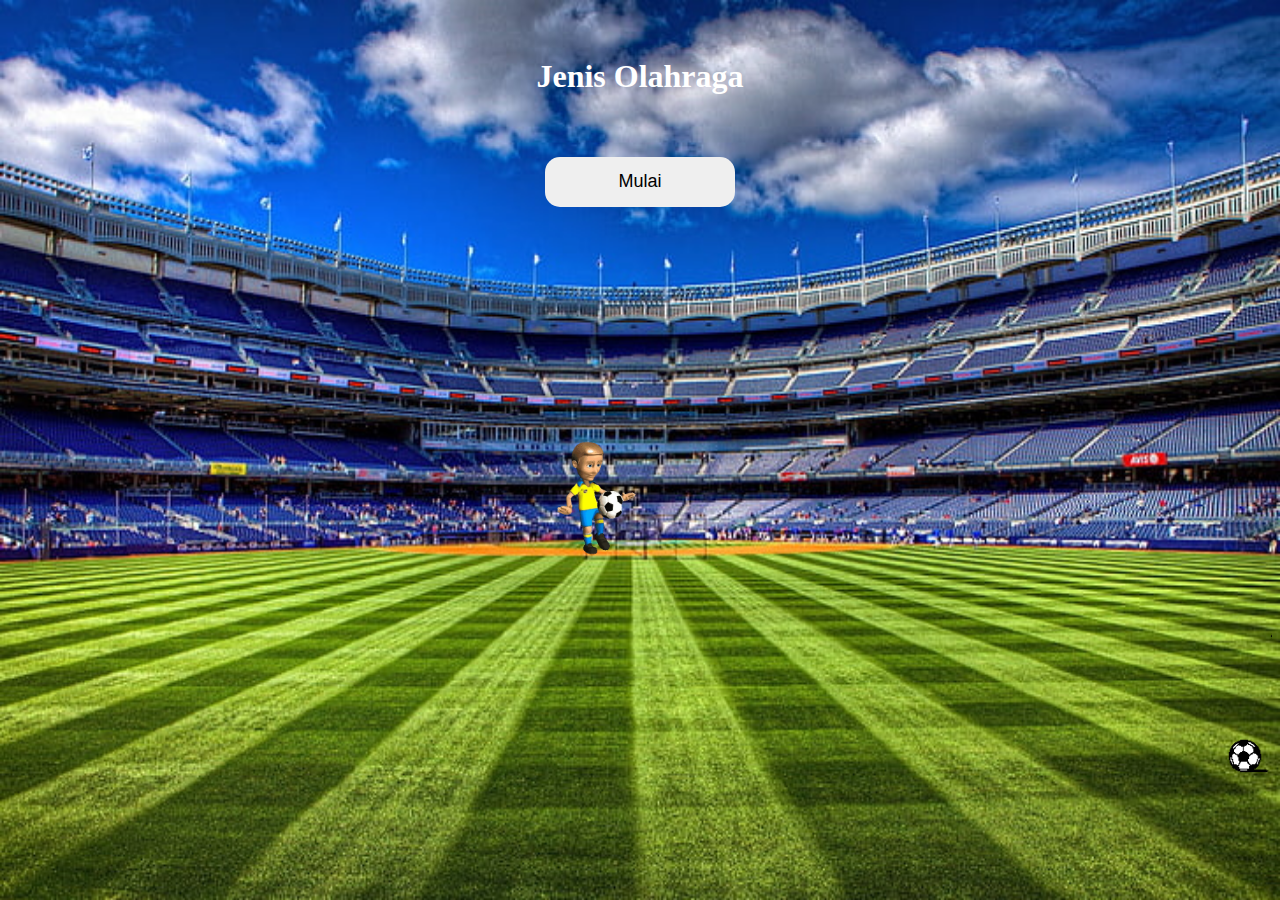
<file: index.html>
<!DOCTYPE html>
<html lang="en">
<head>
    <meta charset="UTF-8">
    <meta http-equiv="X-UA-Compatible" content="IE=edge">
    <meta name="viewport" content="width=device-width, initial-scale=1.0">
    <title>Jenis Olahraga</title>
    <link rel="stylesheet" href="style.css">
    <link rel="preconnect" href="https://fonts.googleapis.com">
<link rel="preconnect" href="https://fonts.gstatic.com" crossorigin>
<link href="https://fonts.googleapis.com/css2?family=Rubik+Dirt&family=Silkscreen:wght@700&display=swap" rel="stylesheet">
</head>
<h1 class="text-center white">
    <br>Jenis Olahraga
</h1>
<body background="wallpaper.jpg">
    <div class="text-center wrappermulai">
<button onclick="document.location='main menu.html'" class="button text-center">Mulai</button><br>
    <img class="image2" width="100px" src="orang 1.gif">
    <marquee direction="left">
        <img class="image1" width="140px" src="orang 2.gif">
    </marquee>
</div>
</body>
</html>
</file>
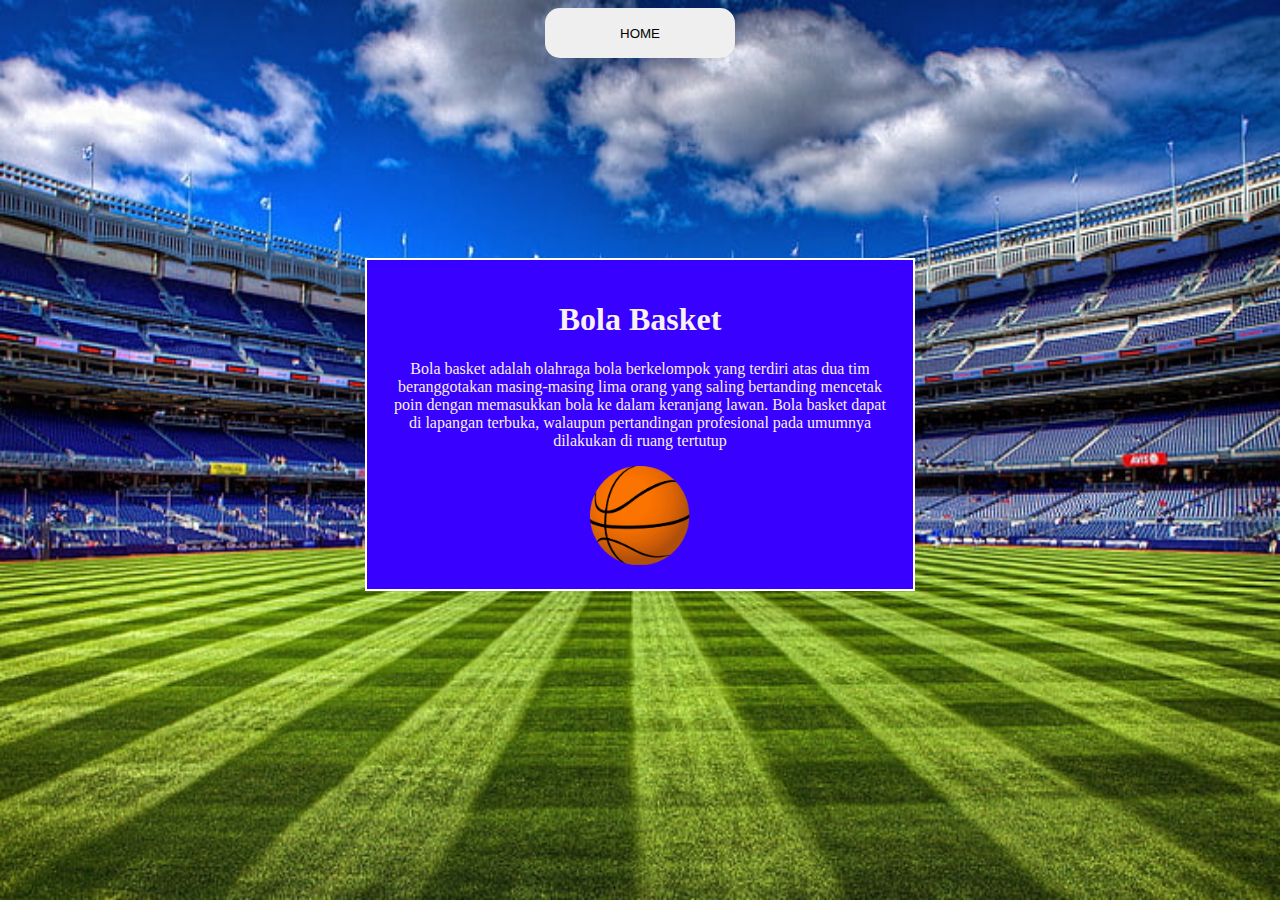
<file: bola basket.html>
<!DOCTYPE html>
<html lang="en">
<head>
    <meta charset="UTF-8">
    <meta http-equiv="X-UA-Compatible" content="IE=edge">
    <meta name="viewport" content="width=device-width, initial-scale=1.0">
    <link rel="stylesheet" href="style.css">
    <title>Document</title>
</head>
<body background="wallpaper.jpg">
    <div class="home">
        <button onclick="document.location='main menu.html'" class="btnhome text-center title">HOME</button>
    </div>
    <div class="wrapper">
        <div class="card2 text-center">
            <h1>Bola Basket</h1>
            <p> 
                Bola basket adalah olahraga bola berkelompok yang terdiri atas dua tim beranggotakan masing-masing lima orang yang saling bertanding mencetak poin dengan memasukkan bola ke dalam keranjang lawan. 
                Bola basket dapat di lapangan terbuka, walaupun pertandingan profesional pada umumnya dilakukan di ruang tertutup
            </p>
            <img class="image" width="100px" src="basket.png"> 
        </div>
</body>
</html>
</file>
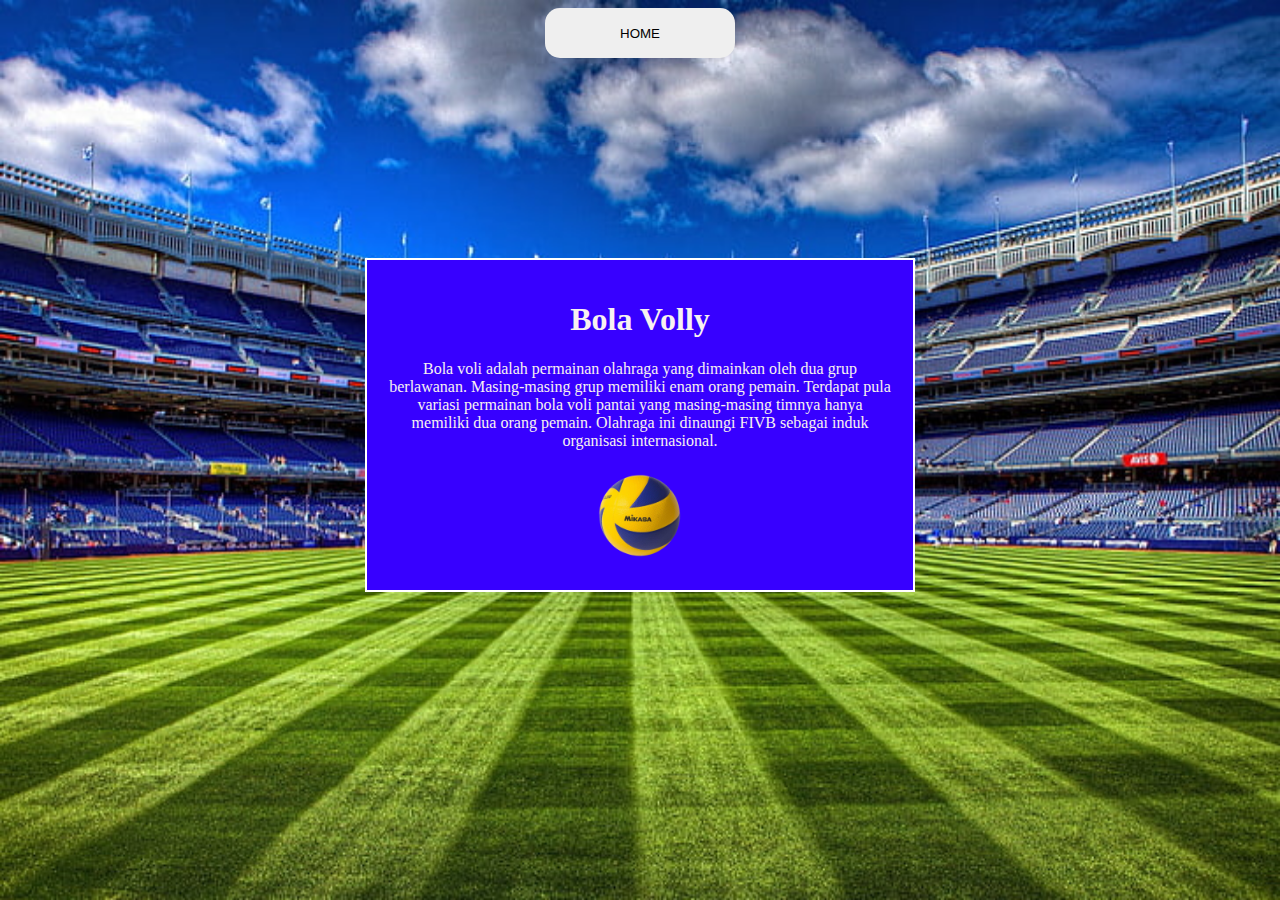
<file: bola volly.html>
<!DOCTYPE html>
<html lang="en">
<head>
    <meta charset="UTF-8">
    <meta http-equiv="X-UA-Compatible" content="IE=edge">
    <meta name="viewport" content="width=device-width, initial-scale=1.0">
    <link rel="stylesheet" href="style.css">
    <title>Document</title>
</head>
<body background="wallpaper.jpg">
    <div class="home">
        <button onclick="document.location='main menu.html'" class="btnhome text-center title">HOME</button>
    </div>
    <div class="wrapper">
        <div class="card2 text-center">
            <h1>Bola Volly</h1>
            <p> 
                Bola voli adalah permainan olahraga yang dimainkan oleh dua grup berlawanan. Masing-masing grup memiliki enam orang pemain.
                 Terdapat pula variasi permainan bola voli pantai yang masing-masing timnya hanya memiliki dua orang pemain. Olahraga ini dinaungi FIVB sebagai induk organisasi internasional. 
            </p>
            <img class="image" width="100px" src="volly.png">
        </div>
</body>
</html>
</file>
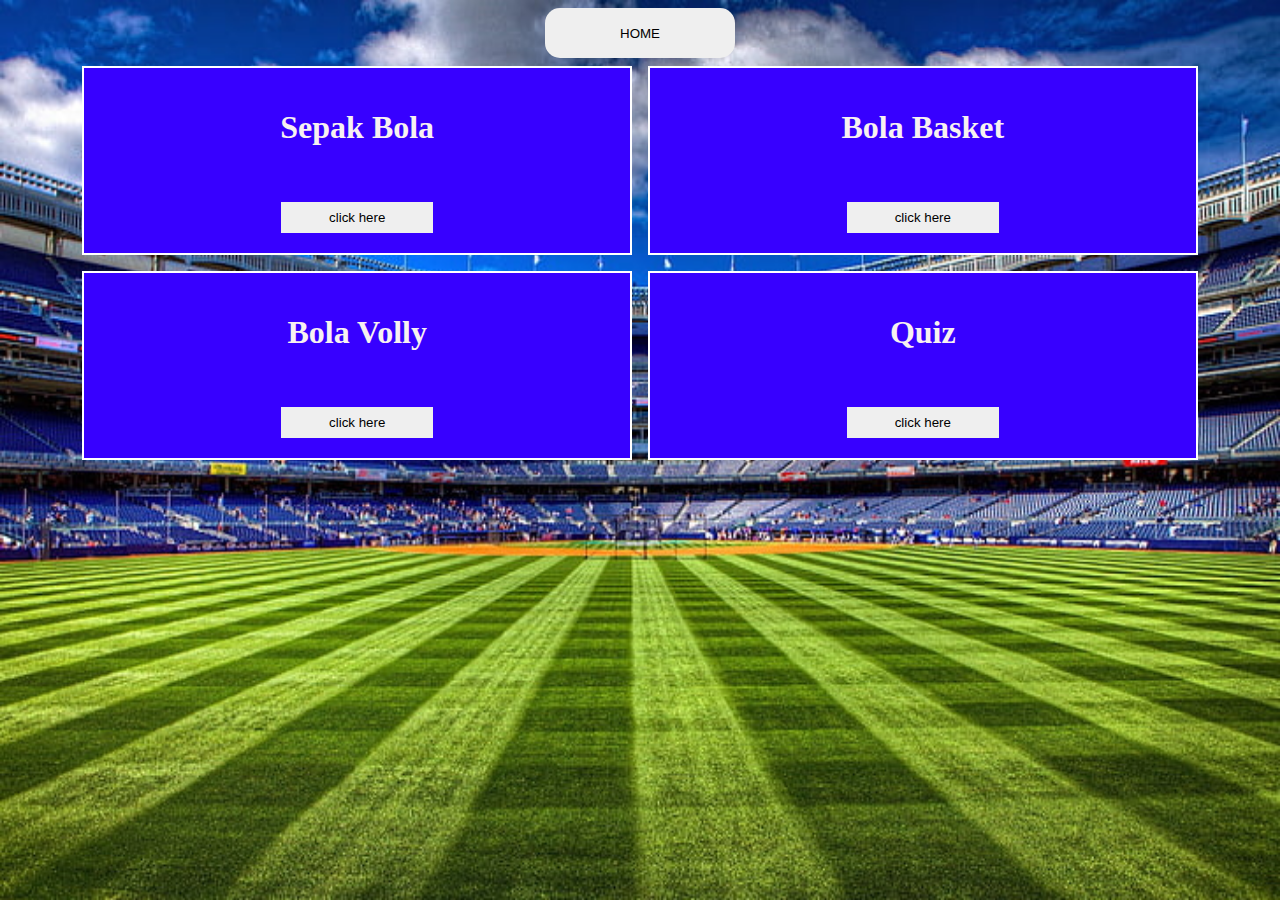
<file: main menu.html>
<!DOCTYPE html>
<html lang="en">
<head>
    <meta charset="UTF-8">
    <meta http-equiv="X-UA-Compatible" content="IE=edge">
    <meta name="viewport" content="width=device-width, initial-scale=1.0">
    <link rel="stylesheet" href="style.css">
    <link rel="stylesheet" href="https://cdnjs.cloudflare.com/ajax/libs/font-awesome/6.2.0/css/all.min.css" 
    integrity="sha512-xh6O/CkQoPOWDdYTDqeRdPCVd1SpvCA9XXcUnZS2FmJNp1coAFzvtCN9BmamE+4aHK8yyUHUSCcJHgXloTyT2A==" 
    crossorigin="anonymous" referrerpolicy="no-referrer" />
    <title>Document</title>
</head>
<body background="wallpaper.jpg">
    <div class="home">
        <button onclick="document.location='index.html'" class="btnhome text-center title">HOME</button>
    </div>
    <div class="wrapper">
        <div class="card text-center">
            <h1>Sepak Bola</h1>
            <i class="fa-solid fa-futbol"></i> <br> 
            <button onclick="document.location='sepak bola.html'" class="btn">click here</button>
        </a>
        </div>
        <div class="card text-center">
            <h1>Bola Basket</h1>
            <i class="fa-solid fa-basketball"></i> <br> 
            <button onclick="document.location='bola basket.html'" class="btn">click here</button>
            </a>
        </div>
        <div class="card text-center">
            <h1>Bola Volly</h1>
            <i class="fa-solid fa-volleyball"></i> <br>
            <button onclick="document.location='bola volly.html'" class="btn">click here</button>
        </div>
        <div class="card text-center">
            <h1>Quiz</h1>
            <i class="fa-sharp fa-solid fa-question"></i> <br>
            <button onclick="document.location='https://forms.gle/W7f6kt9hmF2kYtKn6'" class="btn">click here</button>
            </a>
        </div>
</body>
</html>
</file>
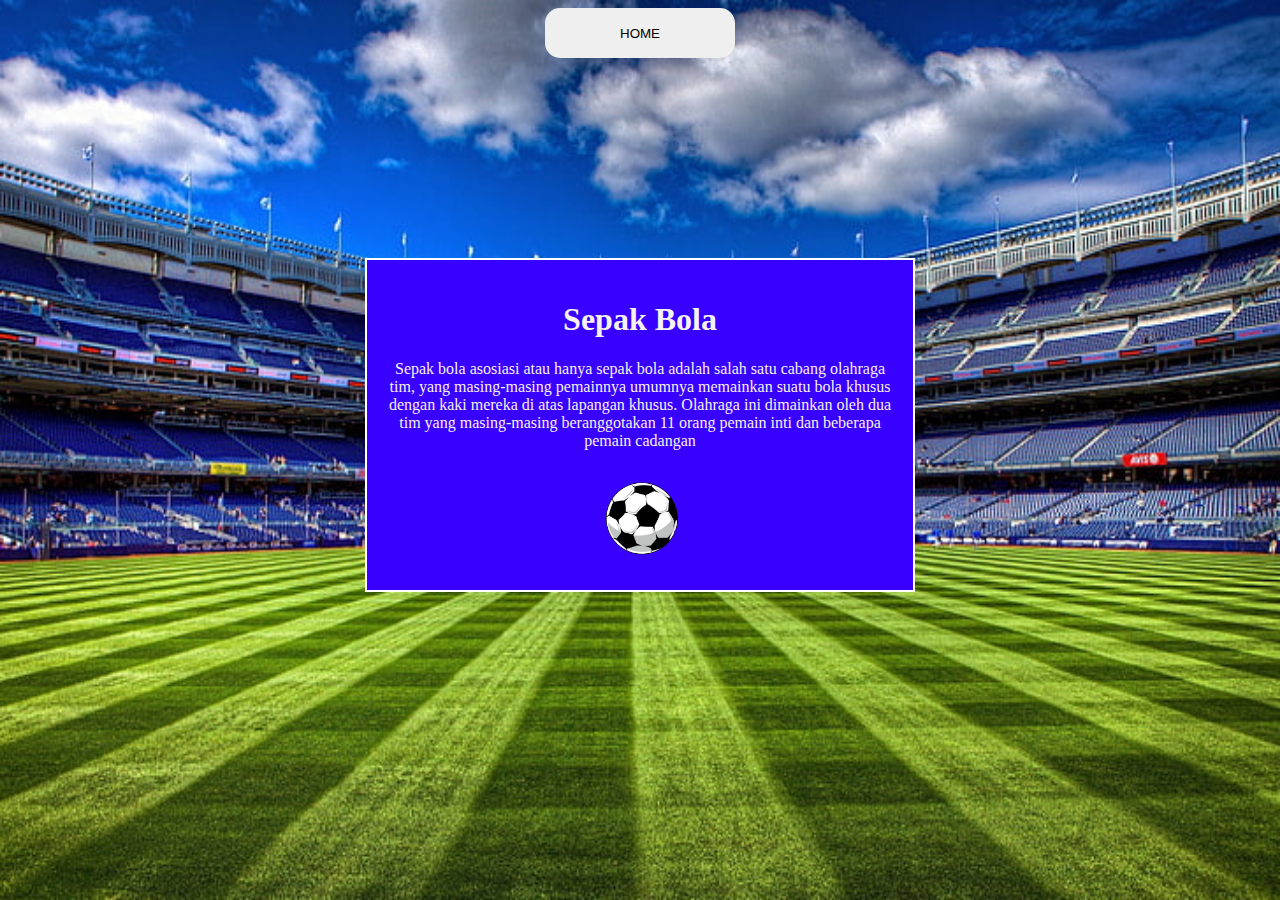
<file: sepak bola.html>
<!DOCTYPE html>
<html lang="en">
<head>
    <meta charset="UTF-8">
    <meta http-equiv="X-UA-Compatible" content="IE=edge">
    <meta name="viewport" content="width=device-width, initial-scale=1.0">
    <link rel="stylesheet" href="style.css">
    <title>Document</title>
</head>
<body background="wallpaper.jpg">
    <div class="home">
        <button onclick="document.location='main menu.html'" class="btnhome text-center title">HOME</button>
    </div>
    <div class="wrapper">
        <div class="card2 text-center">
            <h1>Sepak Bola</h1>
            <p> 
                Sepak bola asosiasi atau hanya sepak bola adalah salah satu cabang olahraga tim, yang masing-masing pemainnya umumnya memainkan suatu bola khusus dengan kaki mereka di atas lapangan khusus.
                 Olahraga ini dimainkan oleh dua tim yang masing-masing beranggotakan 11 orang pemain inti dan beberapa pemain cadangan
            </p>
            <img class="image" width="100px" src="sepak bola.png">
        </div>
</body>
</html>
</file>
<file: style.css>
*,
html

:root {
    --bg-primary : rgb(184, 215, 233);
    --bg-secondary : rgb(55, 0, 255);
    --txt-primary : rgb(248, 241, 241);
    --txt-secondary : yellow;
    --icons-bg-primary :white(248, 241, 250);
    --icons-secondary : gold;
 }
 .container {
   display: block;
    width: 100%;
    height: auto; 
    min-height: 100vh;
    background-color: var(--bg-primary);
}

.wrapper {
    display: flex;
    flex-direction: row;
    flex-wrap: wrap;
    justify-content: center;
    align-items: center;
}

.card {
   width: 40%;
   border: 2px solid white;
   background-color: var(--bg-secondary);
   color: var(--txt-primary);
   padding: 20px;
   margin: 8px;
   box-sizing: 2px 2px 2px 2px rgba(0, 0, 0, 0.5);
}
.card2 {
   width: 40%;
   border: 2px solid white;
   background-color: var(--bg-secondary);
   color: var(--txt-primary);
   padding: 20px;
   margin-top: 200px;
   box-sizing: 2px 2px 2px 2px rgba(0, 0, 0, 0.5);
}
.text-center {
   text-align: center;

}
.icons {
   margin-top: 8px;
   font-size: 24px;
   color: var(--icons-bg-primary);
}    

.description {
   margin-top: 8px;
   font-size: .5em;
}

.btn {
   margin-top: 16px;
   padding: 8px;
   cursor: pointer;
   border: none;
   width: 30%;
}

.btn:hover {
   background-color: var(--bg-primary);
   color: var(--txt-primary);
   --ms-transform: rotate(2deg);
   transform: rotate(2deg);
   transition: .3s ease-in-out;
}

.container2 {
   display:none;
}
@media screen and (max-width:476px) {
   .container{
      background-color: rgb(255, 255, 255);
   }
   .card{
      width: 95%;
   }
   .icons{
      font-size: 2em;
   }
   .title{
      font-size: 3em;
   }
   .description{
      font-size: 1.5em;
   }
   .btn{
      padding: 16px;
      font-size: 1.5em;
   }

}
@media screen and (min-width: 1200px) and (max-width: 1300px) {
  .container{
   display: none;
  }
  .container2 {
   display: block;
  }
}
   


body{
    background-repeat: no-repeat;
    background-size: 100% 100%;
    background-attachment: fixed;
}
.image1{
    margin-top: 50px;
    margin-right: 100px;
    transform: scaleX(-1);
}
.image2{
    margin-top: 225px;
    margin-right: 100px;
    transform: scaleX(-1);
}
.image3{
    margin-top: 100px;
    margin-right: 100px;
    transform: scaleX(-1);
}

.text-center{
    text-align: center;
}

.button{
    font-size: large;
    margin-top: 40px;
    padding: 8px;
    cursor: pointer;
    border: none;
    width: 15%;
    height: 50px;
    border-radius: 15px;
}

.btnhome{
    margin-top: 40px;
    padding: 8px;
    cursor: pointer;
    border: none;
   margin: auto;
    width: 15%;
    height: 50px;
    border-radius: 15px;
}

.button:hover, .btnhome:hover{
   background-color: var(--bg-primary);
   color: var(--txt-primary);
   --ms-transform: rotate(2deg);
   transform: rotate(2deg);
   transition: .3s ease-in-out;
}


.image{
   position: relative;
}
.home{
   display: flex;
}
.white{
   color: white;
}
</file>
